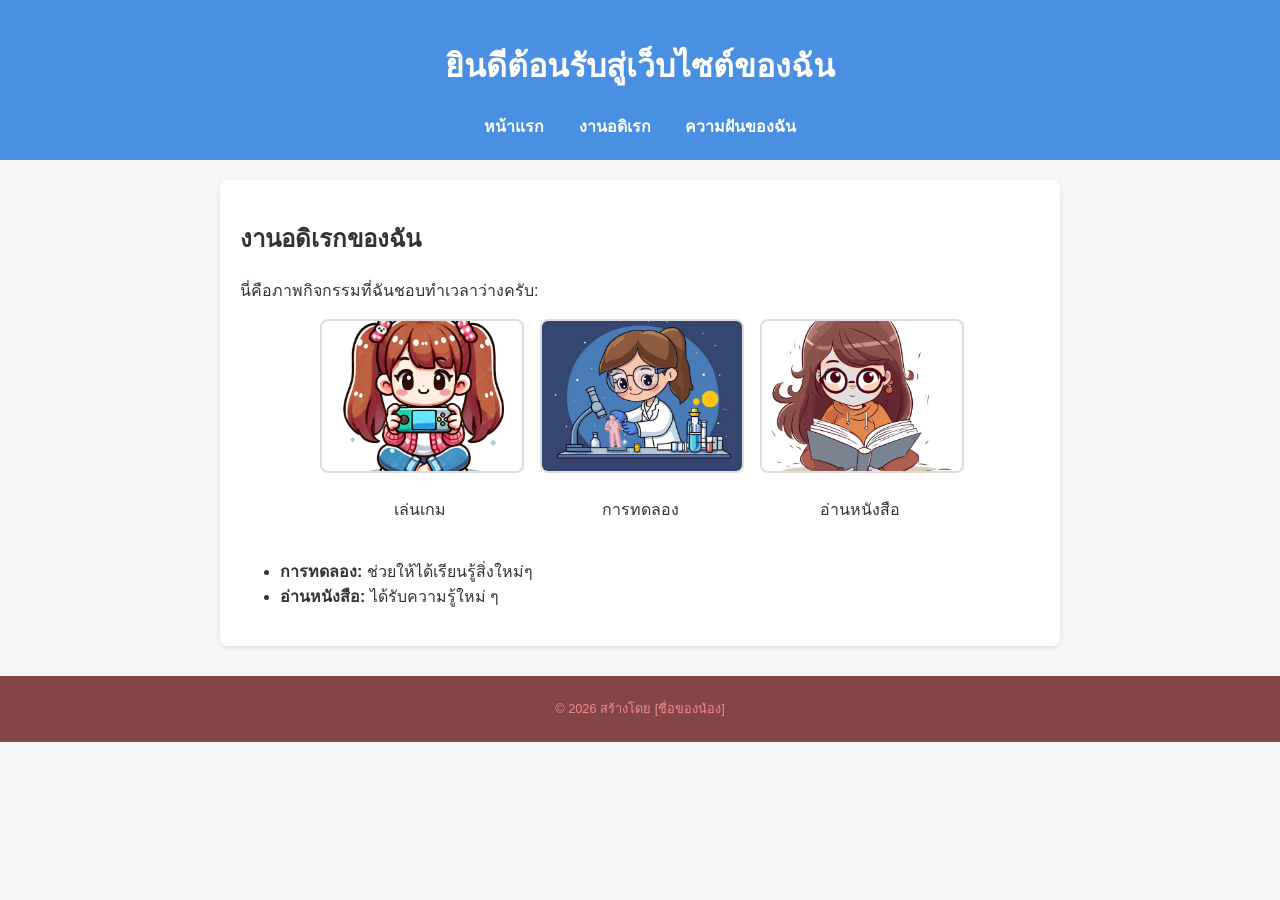
<file: hobby.html>
<!DOCTYPE html>
<html lang="th">
<head>
    <meta charset="UTF-8">
    <title>ประวัติส่วนตัวของฉัน</title>
    <link rel="stylesheet" href="style.css">
</head>
<body>

<header>
    <h1>ยินดีต้อนรับสู่เว็บไซต์ของฉัน</h1>
    <nav>
        <a href="index.html">หน้าแรก</a>
        <a href="hobby.html">งานอดิเรก</a>
        <a href="skill.html">ความฝันของฉัน</a>
    </nav>
</header>

<section class="content">
    <h2>งานอดิเรกของฉัน</h2>
    <p>นี่คือภาพกิจกรรมที่ฉันชอบทำเวลาว่างครับ:</p>

    <div class="hobby-gallery">

        <div class="hobby-item">
            <img src="images/pngtree-a-cartoon-girl-play-game-in-her-phone-clip-art-png-image_19914114.png" alt="เล่นเกม">
            <p>เล่นเกม</p>
        </div>

        <div class="hobby-item">
            <img src="images/cute-laboratory-scientist-creating-models-cartoon-vector-icon_1022901-113143.avif" alt="การทดลอง">
            <p>การทดลอง</p>
        </div>

        <div class="hobby-item">
            <img src="images/cute-little-girl-reading-book-cartoon-style_1057-108894.avif" alt="อ่านหนังสือ">
            <p>อ่านหนังสือ</p>
        </div>

    </div>

    <ul>
        <li><strong>การทดลอง:</strong> ช่วยให้ได้เรียนรู้สิ่งใหม่ๆ</li>
        <li><strong>อ่านหนังสือ:</strong> ได้รับความรู้ใหม่ ๆ</li>
    </ul>

</section>

<footer>
    <p>© 2026 สร้างโดย [ชื่อของน้อง]</p>
</footer>

</body>
</html>
</file>
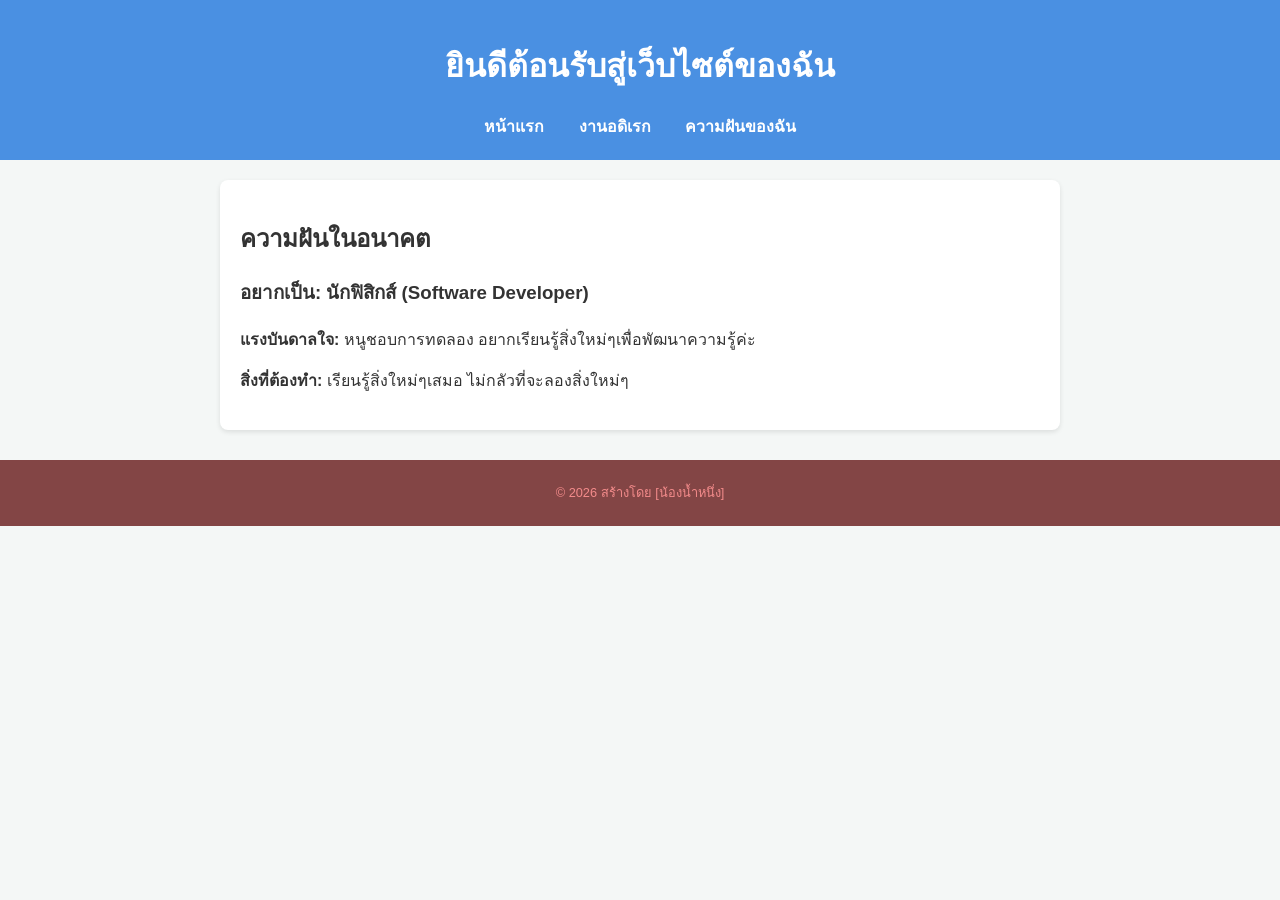
<file: skill.html>
<!DOCTYPE html>
<html lang="th">
<head>
    <meta charset="UTF-8">
    <title>ประวัติส่วนตัวของฉัน</title>
    <link rel="stylesheet" href="style.css">
</head>
<body>

<header>
    <h1>ยินดีต้อนรับสู่เว็บไซต์ของฉัน</h1>
    <nav>
        <a href="index.html">หน้าแรก</a>
        <a href="hobby.html">งานอดิเรก</a>
        <a href="skill.html">ความฝันของฉัน</a>
    </nav>
</header>

<section class="content">
    <h2>ความฝันในอนาคต</h2>
    <div class="dream-box">
        <h3>อยากเป็น: นักฟิสิกส์ (Software Developer)</h3>
        <p><strong>แรงบันดาลใจ:</strong> หนูชอบการทดลอง อยากเรียนรู้สิ่งใหม่ๆเพื่อพัฒนาความรู้ค่ะ</p>
        <p><strong>สิ่งที่ต้องทำ:</strong> เรียนรู้สิ่งใหม่ๆเสมอ ไม่กลัวที่จะลองสิ่งใหม่ๆ</p>
    </div>
</section>

<footer>
    <p>© 2026 สร้างโดย [น้องน้ำหนึ่ง]</p>
</footer>

</body>
</html>
</file>
<file: style.css>
/* กำหนดฟอนต์และพื้นหลัง */
body {
    font-family: 'Segoe UI', Tahoma, Geneva, Verdana, sans-serif;
    line-height: 1.6;
    margin: 0;
    padding: 0;
    background-color: #f4f7f6; /* สีพื้นหลังเทาอ่อน สบายตา */
    color: #333;
}

/* ส่วนหัวและเมนู */
header {
    background-color: #4A90E2; /* สีฟ้าสะอาดตา */
    color: white;
    padding: 20px;
    text-align: center;
}

nav {
    margin-top: 10px;
}

nav a {
    color: white; /* ตัวอักษรสีขาว */
    text-decoration: none;
    margin: 0 15px;
    font-weight: bold;
}

nav a:hover {
    text-decoration: underline;
}

/* ส่วนเนื้อหา */
.content {
    max-width: 800px;
    margin: 20px auto;
    padding: 20px;
    background: white;
    border-radius: 8px;
    box-shadow: 0 2px 5px rgba(0,0,0,0.1);
}

.profile-img {
    width: 180px; /* ปรับขนาดความกว้างรูป */
    height: auto; /* ให้ความสูงปรับอัตโนมัติ */
    float: left; /* ทำให้รูปลอยไปทางซ้าย */
    margin-right: 20px; /* เพิ่มช่องว่างด้านขวารูป */
    margin-bottom: 10px; /* เพิ่มช่องว่างด้านล่างรูป */
    border-radius: 10px; /* ทำขอบมน */
    border: 3px solid #4A90E2;
}

/* ป้องกันไม่ให้เนื้อหาส่วนล่างไหลขึ้นมาปน */
.content::after {
    content: "";
    display: table;
    clear: both;
}

/* จัดการกล่องรวมรูปภาพ */
.hobby-gallery {
    display: flex; /* เรียงต่อกันในแนวนอน */
    flex-wrap: wrap; /* ถ้ารูปเยอะเกินหน้าจอ ให้ขึ้นบรรทัดใหม่ */
    gap: 20px; /* ระยะห่างระหว่างรูป */
    justify-content: center; /* จัดรูปให้อยู่ตรงกลาง */
    margin-bottom: 20px;
}

/* จัดการแต่ละรูปและคำบรรยาย */
.hobby-item {
    width: 200px; /* กำหนดความกว้างของแต่ละรูป */
    text-align: center; /* จัดข้อความใต้รูปให้อยู่ตรงกลาง */
}

.hobby-item img {
    width: 100%; /* ให้รูปกว้างเต็มกล่องแม่ */
    height: 150px; /* กำหนดความสูงเท่ากันทุกรูป */
    object-fit: cover; /* ตัดขอบรูปส่วนเกิน ไม่ให้รูปเบี้ยว */
    border-radius: 8px; /* ทำขอบมน */
    border: 2px solid #ddd;
}

/* ส่วนท้าย */
footer {
    text-align: center;
    padding: 10px;
    font-size: 0.8em;
    color: #f38b8b;
    background-color: #834545;
    margin-top: 30px;
}
</file>
